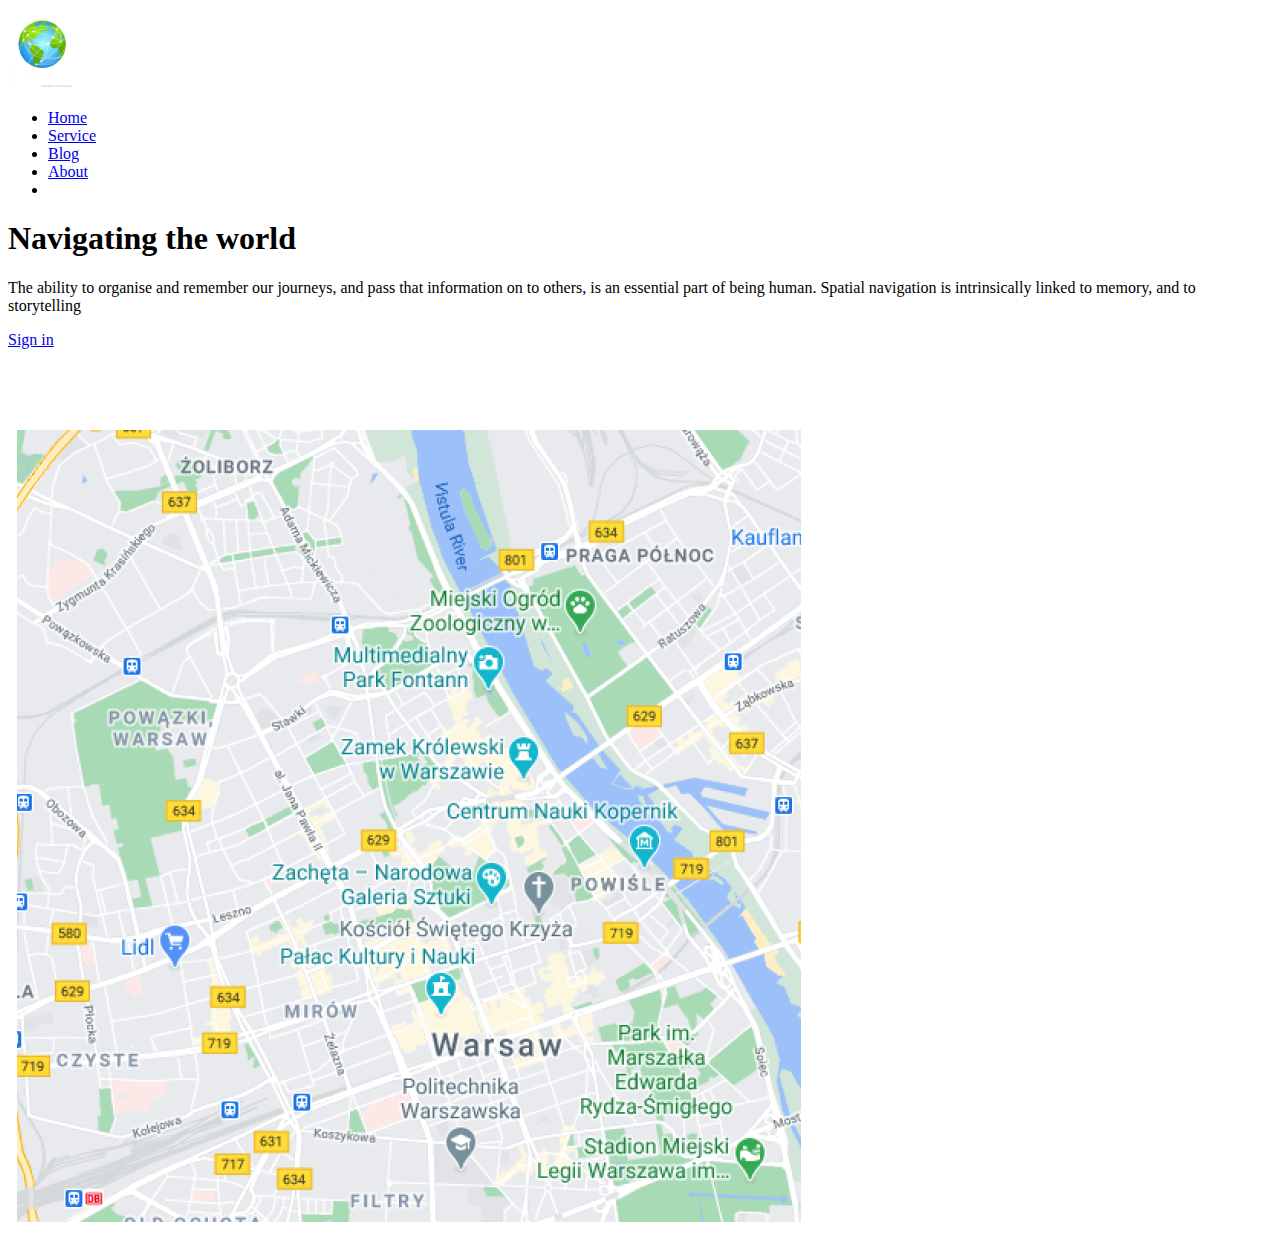
<file: webpage.html>
<!DOCTYPE html>
<html lang="en">
<head>
    <meta charset="UTF-8">
    <meta name="viewport" content="width=device-width, initial-scale=1.0">
    <title>Welcome</title>
    <link rel="stylesheet" herif="style.css" />
</head>
<body>
 
    <div class="nav_container">
        <div class="wrapper">
            <nav>
                <div class="logo">
                    <img src="image 1.png" alt="">
                </div>
                <ul class="nav-items">
                    <li>
                        <a href="#">Home</a>
                    </li>
                    <li>
                        <a href="#">Service</a>
                    </li>
                    <li>
                        <a href="#">Blog</a>
                    </li>
                    <li>
                        <a href="#">About</a>
                    </li>
                    <li>
                </ul>
            </nav>
        <div>
    </div>

<div class="header-container">
    <div class="wrapper">
        <header>
            <div class="hero-content">
                <h1> Navigating the world</h1>
                <p>
                    The ability to organise and remember
 our journeys, and pass that information 
on to others, is an essential part of 
being human.
 Spatial navigation is intrinsically
 linked to memory, and to storytelling
                </p>
                <a href="#">
                    Sign in
                </a>

            <div>
                <div class="hero-image">
                    <img src="Map.png" alt="">
                </div>
        </header>
</div>
    <script scr="mail.js"></script>
</body>
</html>
</file>
